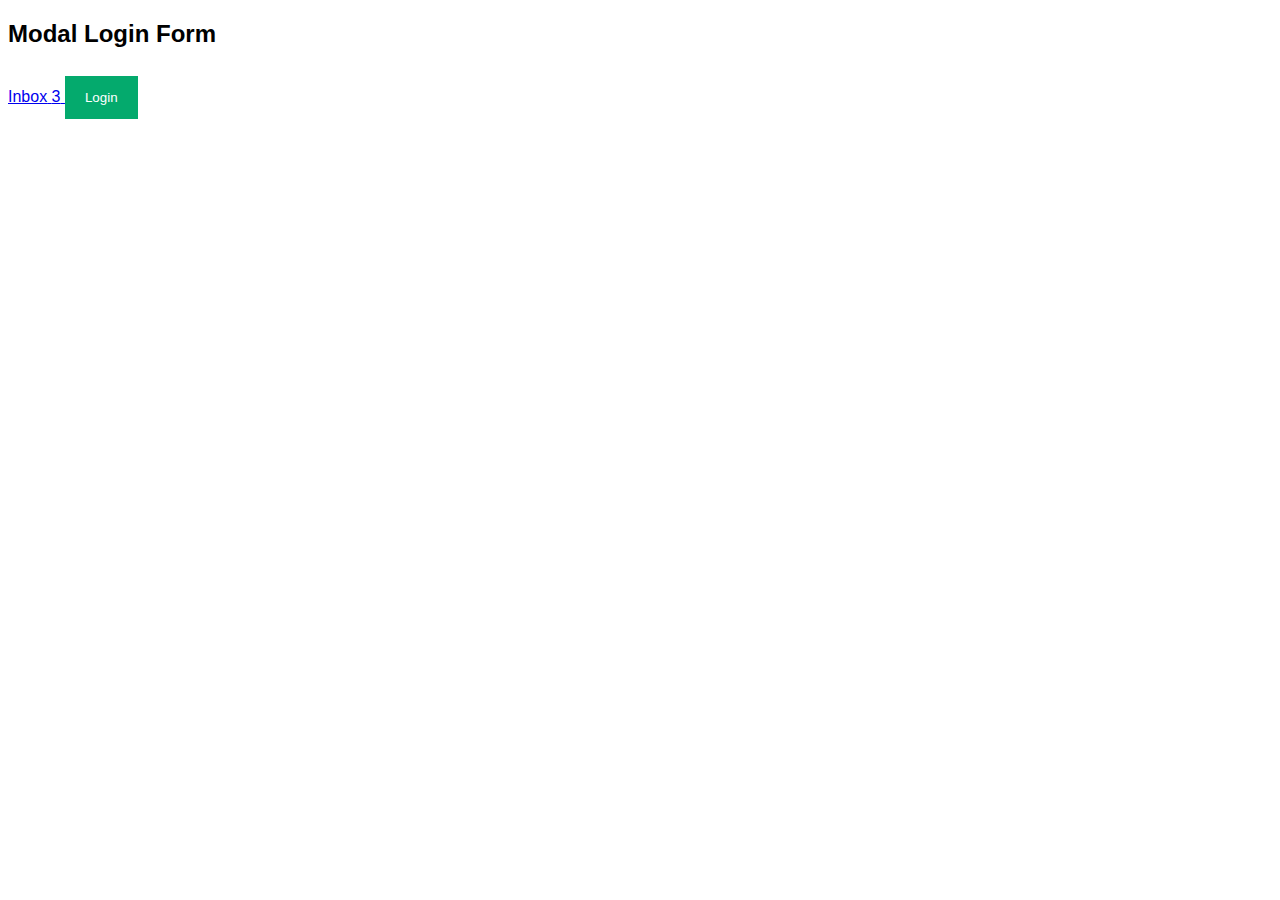
<file: index.html>
<!DOCTYPE html>
<html>
<head>
<meta name="viewport" content="width=device-width, initial-scale=1">
<style>
body {font-family: Arial, Helvetica, sans-serif;}

/* Full-width input fields */
input[type=text], input[type=password] {
  width: 100%;
  padding: 12px 20px;
  margin: 8px 0;
  display: inline-block;
  border: 1px solid #ccc;
  box-sizing: border-box;
}

/* Set a style for all buttons */
button {
  background-color: #04AA6D;
  color: white;
  padding: 14px 20px;
  margin: 8px 0;
  border: none;
  cursor: pointer;
  width: 100%;
}

button:hover {
  opacity: 0.8;
}

/* Extra styles for the cancel button */
.cancelbtn {
  width: auto;
  padding: 10px 18px;
  background-color: #f44336;
}

/* Center the image and position the close button */
.imgcontainer {
  text-align: center;
  margin: 24px 0 12px 0;
  position: relative;
}

img.avatar {
  width: 40%;
  border-radius: 50%;
}

.container {
  padding: 16px;
}

span.psw {
  float: right;
  padding-top: 16px;
}

/* The Modal (background) */
.modal {
  display: none; /* Hidden by default */
  position: fixed; /* Stay in place */
  z-index: 1; /* Sit on top */
  left: 0;
  top: 0;
  width: 100%; /* Full width */
  height: 100%; /* Full height */
  overflow: auto; /* Enable scroll if needed */
  background-color: rgb(0,0,0); /* Fallback color */
  background-color: rgba(0,0,0,0.4); /* Black w/ opacity */
  padding-top: 60px;
}

/* Modal Content/Box */
.modal-content {
  background-color: #fefefe;
  margin: 5% auto 15% auto; /* 5% from the top, 15% from the bottom and centered */
  border: 1px solid #888;
  width: 80%; /* Could be more or less, depending on screen size */
}

/* The Close Button (x) */
.close {
  position: absolute;
  right: 25px;
  top: 0;
  color: #000;
  font-size: 35px;
  font-weight: bold;
}

.close:hover,
.close:focus {
  color: red;
  cursor: pointer;
}

/* Add Zoom Animation */
.animate {
  -webkit-animation: animatezoom 0.6s;
  animation: animatezoom 0.6s
}

@-webkit-keyframes animatezoom {
  from {-webkit-transform: scale(0)} 
  to {-webkit-transform: scale(1)}
}
  
@keyframes animatezoom {
  from {transform: scale(0)} 
  to {transform: scale(1)}
}

/* Change styles for span and cancel button on extra small screens */
@media screen and (max-width: 300px) {
  span.psw {
     display: block;
     float: none;
  }
  .cancelbtn {
     width: 100%;
  }
}
</style>
</head>
<body>

<h2>Modal Login Form</h2>
<a href="reg.html" class="notification">
  <span>Inbox</span>
  <span class="badge">3</span>
</a>
<button onclick="document.getElementById('id01').style.display='block'" style="width:auto;">Login</button>

<div id="id01" class="modal">
  
  <form class="modal-content animate" action="/action_page.php" method="post">
    <div class="imgcontainer">
      <span onclick="document.getElementById('id01').style.display='none'" class="close" title="Close Modal">&times;</span>
      <img src="./images/vivek.png" alt="vivek" class="avatar">
    </div>

    <div class="container">
      <label for="uname"><b>Username</b></label>
      <input type="text" placeholder="Enter Username" name="uname" required>

      <label for="psw"><b>Password</b></label>
      <input type="password" placeholder="Enter Password" name="psw" required>
        
      <button type="submit">Login</button>
      <label>
        <input type="checkbox" checked="checked" name="remember"> Remember me
      </label>
    </div>

    <div class="container" style="background-color:#f1f1f1">
      <button type="button" onclick="document.getElementById('id01').style.display='none'" class="cancelbtn">Cancel</button>
      <span class="psw">Forgot <a href="#">password?</a></span>
    </div>
  </form>
</div>

<script>
// Get the modal
var modal = document.getElementById('id01');

// When the user clicks anywhere outside of the modal, close it
window.onclick = function(event) {
    if (event.target == modal) {
        modal.style.display = "none";
    }
}
</script>

</body>
</html>
</file>
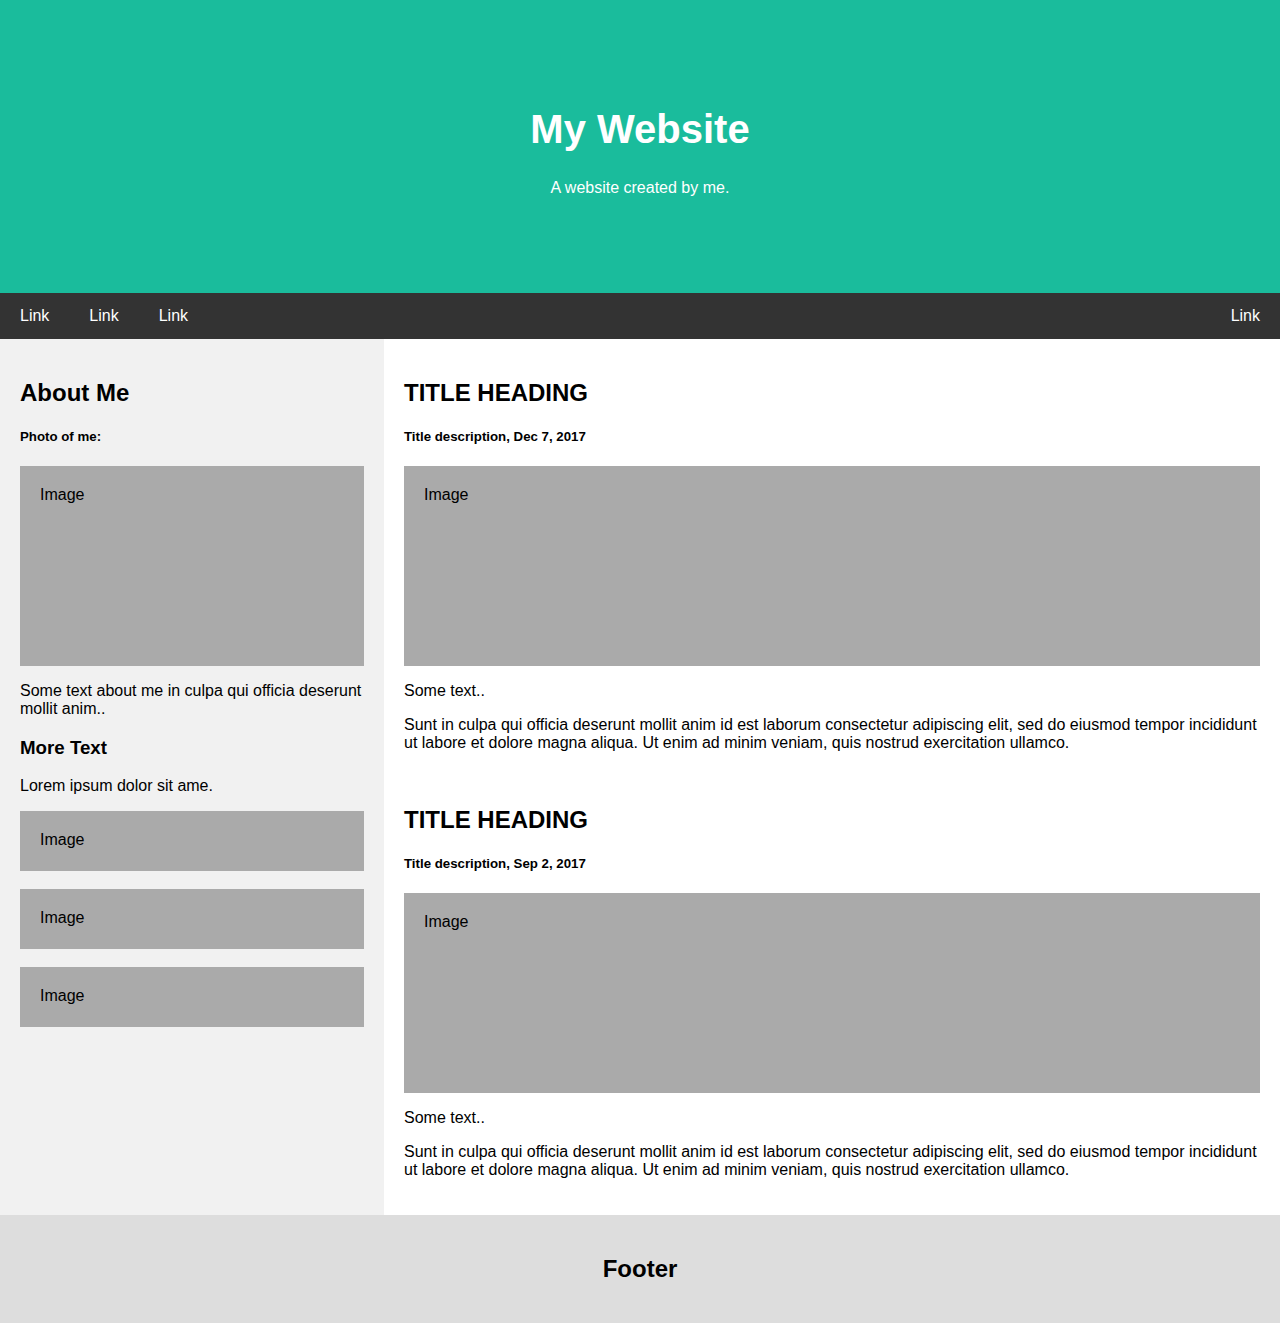
<file: appna.html>
<!DOCTYPE html>
<html lang="en">
<head>
<title>Page Title</title>
<meta charset="UTF-8">
<meta name="viewport" content="width=device-width, initial-scale=1">
<style>
* {
  box-sizing: border-box;
}

/* Style the body */
body {
  font-family: Arial, Helvetica, sans-serif;
  margin: 0;
}

/* Header/logo Title */
.header {
  padding: 80px;
  text-align: center;
  background: #1abc9c;
  color: white;
}

/* Increase the font size of the heading */
.header h1 {
  font-size: 40px;
}

/* Style the top navigation bar */
.navbar {
  overflow: hidden;
  background-color: #333;
}

/* Style the navigation bar links */
.navbar a {
  float: left;
  display: block;
  color: white;
  text-align: center;
  padding: 14px 20px;
  text-decoration: none;
}

/* Right-aligned link */
.navbar a.right {
  float: right;
}

/* Change color on hover */
.navbar a:hover {
  background-color: #ddd;
  color: black;
}

/* Column container */
.row {  
  display: -ms-flexbox; /* IE10 */
  display: flex;
  -ms-flex-wrap: wrap; /* IE10 */
  flex-wrap: wrap;
}

/* Create two unequal columns that sits next to each other */
/* Sidebar/left column */
.side {
  -ms-flex: 30%; /* IE10 */
  flex: 30%;
  background-color: #f1f1f1;
  padding: 20px;
}

/* Main column */
.main {   
  -ms-flex: 70%; /* IE10 */
  flex: 70%;
  background-color: white;
  padding: 20px;
}

/* Fake image, just for this example */
.fakeimg {
  background-color: #aaa;
  width: 100%;
  padding: 20px;
}

/* Footer */
.footer {
  padding: 20px;
  text-align: center;
  background: #ddd;
}

/* Responsive layout - when the screen is less than 700px wide, make the two columns stack on top of each other instead of next to each other */
@media screen and (max-width: 700px) {
  .row {   
    flex-direction: column;
  }
}

/* Responsive layout - when the screen is less than 400px wide, make the navigation links stack on top of each other instead of next to each other */
@media screen and (max-width: 400px) {
  .navbar a {
    float: none;
    width: 100%;
  }
}
</style>
</head>
<body>

<div class="header">
  <h1>My Website</h1>
  <p>A website created by me.</p>
</div>

<div class="navbar">
  <a href="#">Link</a>
  <a href="#">Link</a>
  <a href="#">Link</a>
  <a href="#" class="right">Link</a>
</div>

<div class="row">
  <div class="side">
    <h2>About Me</h2>
    <h5>Photo of me:</h5>
    <div class="fakeimg" style="height:200px;">Image</div>
    <p>Some text about me in culpa qui officia deserunt mollit anim..</p>
    <h3>More Text</h3>
    <p>Lorem ipsum dolor sit ame.</p>
    <div class="fakeimg" style="height:60px;">Image</div><br>
    <div class="fakeimg" style="height:60px;">Image</div><br>
    <div class="fakeimg" style="height:60px;">Image</div>
  </div>
  <div class="main">
    <h2>TITLE HEADING</h2>
    <h5>Title description, Dec 7, 2017</h5>
    <div class="fakeimg" style="height:200px;">Image</div>
    <p>Some text..</p>
    <p>Sunt in culpa qui officia deserunt mollit anim id est laborum consectetur adipiscing elit, sed do eiusmod tempor incididunt ut labore et dolore magna aliqua. Ut enim ad minim veniam, quis nostrud exercitation ullamco.</p>
    <br>
    <h2>TITLE HEADING</h2>
    <h5>Title description, Sep 2, 2017</h5>
    <div class="fakeimg" style="height:200px;">Image</div>
    <p>Some text..</p>
    <p>Sunt in culpa qui officia deserunt mollit anim id est laborum consectetur adipiscing elit, sed do eiusmod tempor incididunt ut labore et dolore magna aliqua. Ut enim ad minim veniam, quis nostrud exercitation ullamco.</p>
  </div>
</div>

<div class="footer">
  <h2>Footer</h2>
</div>

</body>
</html>
</file>
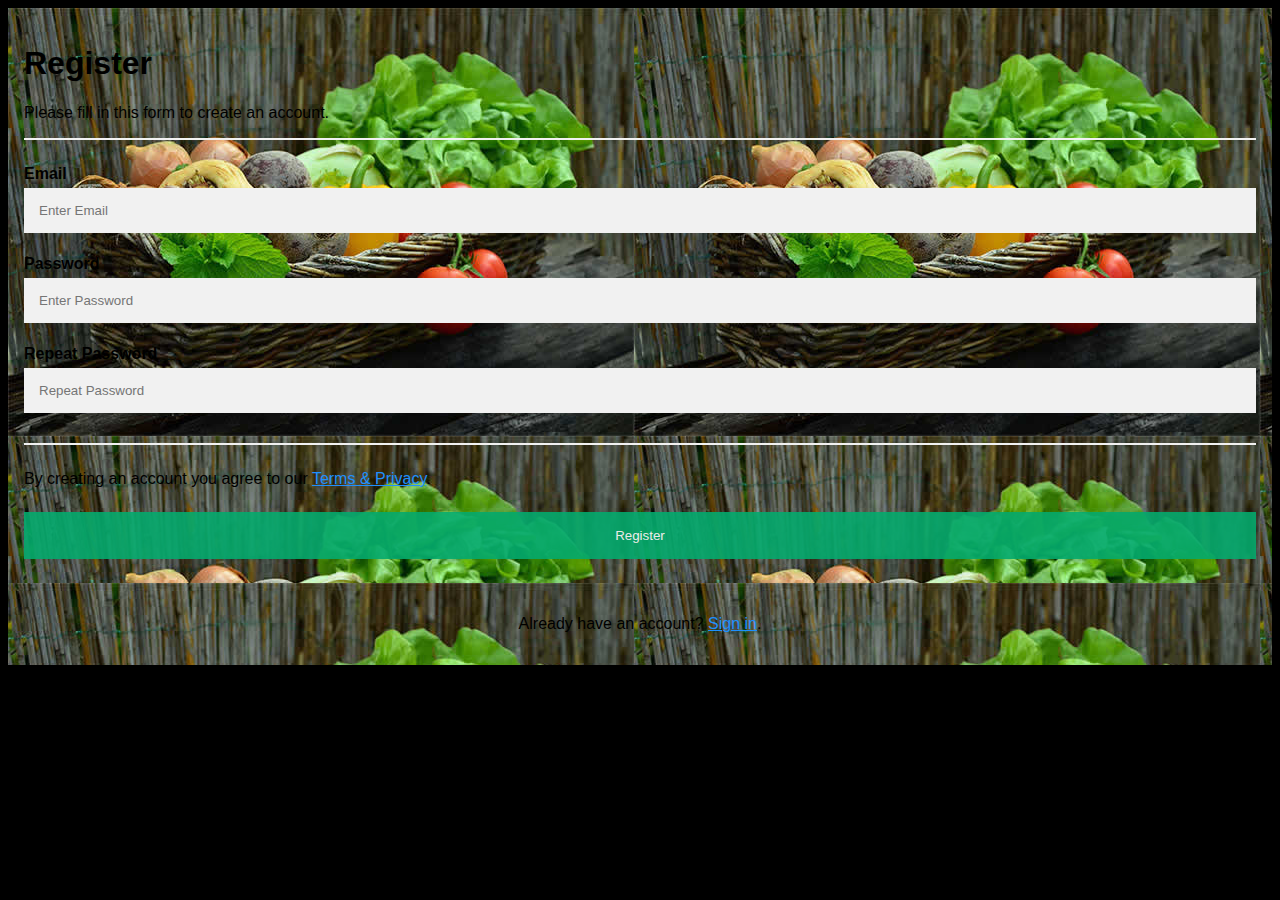
<file: reg.html>
<!DOCTYPE html>
<html>
<head>
<meta name="viewport" content="width=device-width, initial-scale=1">
<style>
body {
  font-family: Arial, Helvetica, sans-serif;
  background-color: black;
}

* {
  box-sizing: border-box;
}

/* Add padding to containers */
.container {
  padding: 16px;
  
  background-image: url(./images/v1.jpg);
}

/* Full-width input fields */
input[type=text], input[type=password] {
  width: 100%;
  padding: 15px;
  margin: 5px 0 22px 0;
  display: inline-block;
  border: none;
  background: #f1f1f1;
}

input[type=text]:focus, input[type=password]:focus {
  background-color: #ddd;
  outline: none;
}

/* Overwrite default styles of hr */
hr {
  border: 1px solid #f1f1f1;
  margin-bottom: 25px;
}

/* Set a style for the submit button */
.registerbtn {
  background-color: #04AA6D;
  color: white;
  padding: 16px 20px;
  margin: 8px 0;
  border: none;
  cursor: pointer;
  width: 100%;
  opacity: 0.9;
}

.registerbtn:hover {
  opacity: 1;
}

/* Add a blue text color to links */
a {
  color: dodgerblue;
}

/* Set a grey background color and center the text of the "sign in" section */
.signin {
  background-color: #f1f1f1;
  text-align: center;
}
</style>
</head>
<body>

<form action="/action_page.php">
  <div class="container">
    <h1>Register</h1>
    <p>Please fill in this form to create an account.</p>
    <hr>

    <label for="email"><b>Email</b></label>
    <input type="text" placeholder="Enter Email" name="email" id="email" required>

    <label for="psw"><b>Password</b></label>
    <input type="password" placeholder="Enter Password" name="psw" id="psw" required>

    <label for="psw-repeat"><b>Repeat Password</b></label>
    <input type="password" placeholder="Repeat Password" name="psw-repeat" id="psw-repeat" required>
    <hr>
    <p>By creating an account you agree to our <a href="#">Terms & Privacy</a>.</p>

    <button type="submit" class="registerbtn">Register</button>
  </div>
  
  <div class="container signin">
    <p>Already have an account? <a href="#">Sign in</a>.</p>
  </div>
</form>

</body>
</html>
</file>
